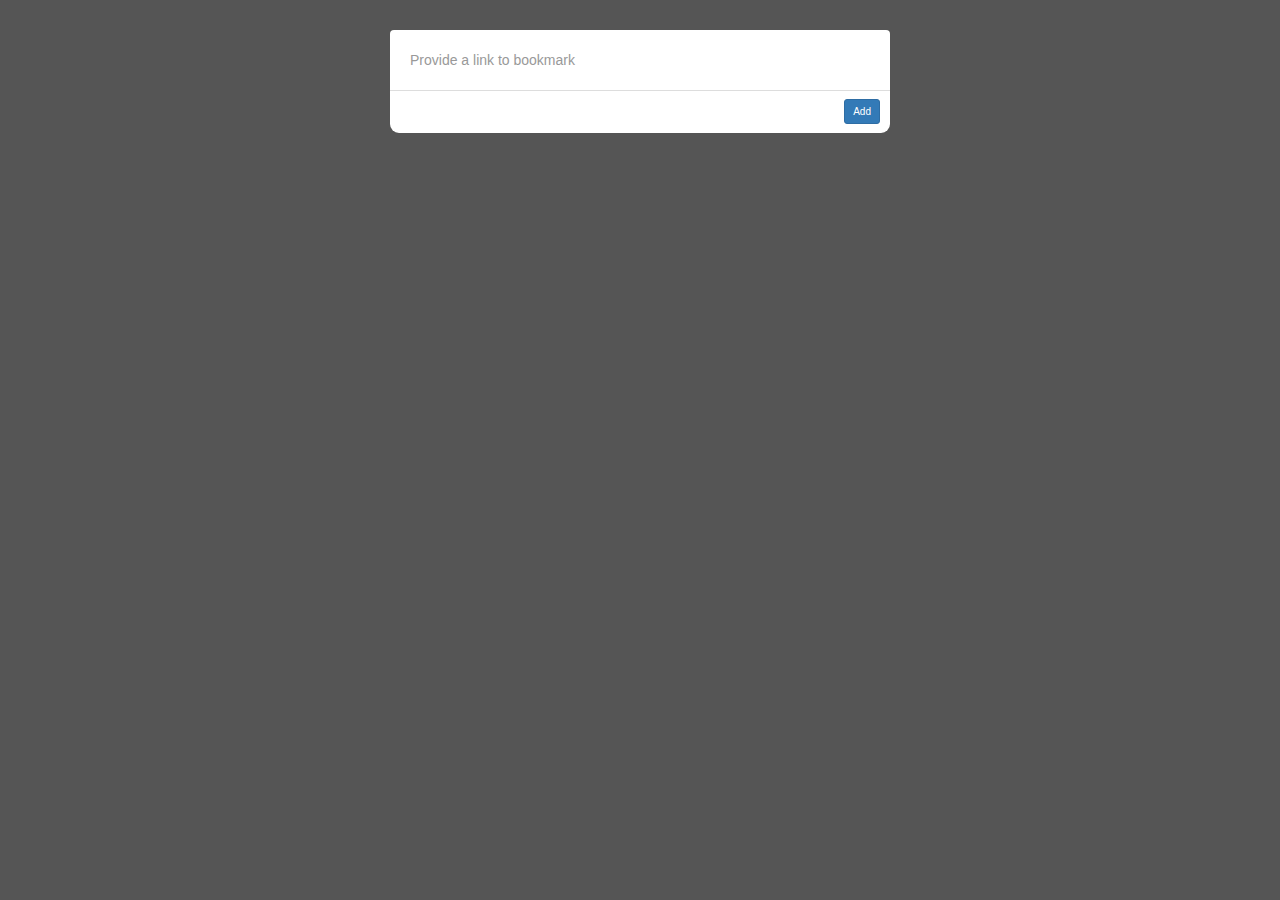
<file: Bookmarking/index.html>
<!DOCTYPE html>
<html lang="en">
<head>
    <meta charset="UTF-8">
    <meta name="viewport" content="width=device-width, initial-scale=1.0">
    <title>Document</title>
   
    <script src="main.js" defer></script>
    <link rel="stylesheet" href="https://cdn.jsdelivr.net/npm/bootstrap@3.3.7/dist/css/bootstrap.min.css">
 
    <link rel="stylesheet" href="style.css">
</head>
<body>
<div class="overlay"></div>

<div class="floater content">
    <form action="" class="bookmark-form">
    <div class="floater-top">
        <input type="text" class="form-control" placeholder="Provide a link to bookmark">
    </div>
    <div class="floater-bottom">
        <button type="submit" class="btn btn-primary btn-sm">Add</button>
    </div>
</form>
</div>

<div class="bookmarks-list content">
    
</div>

</body>
</html>
</file>
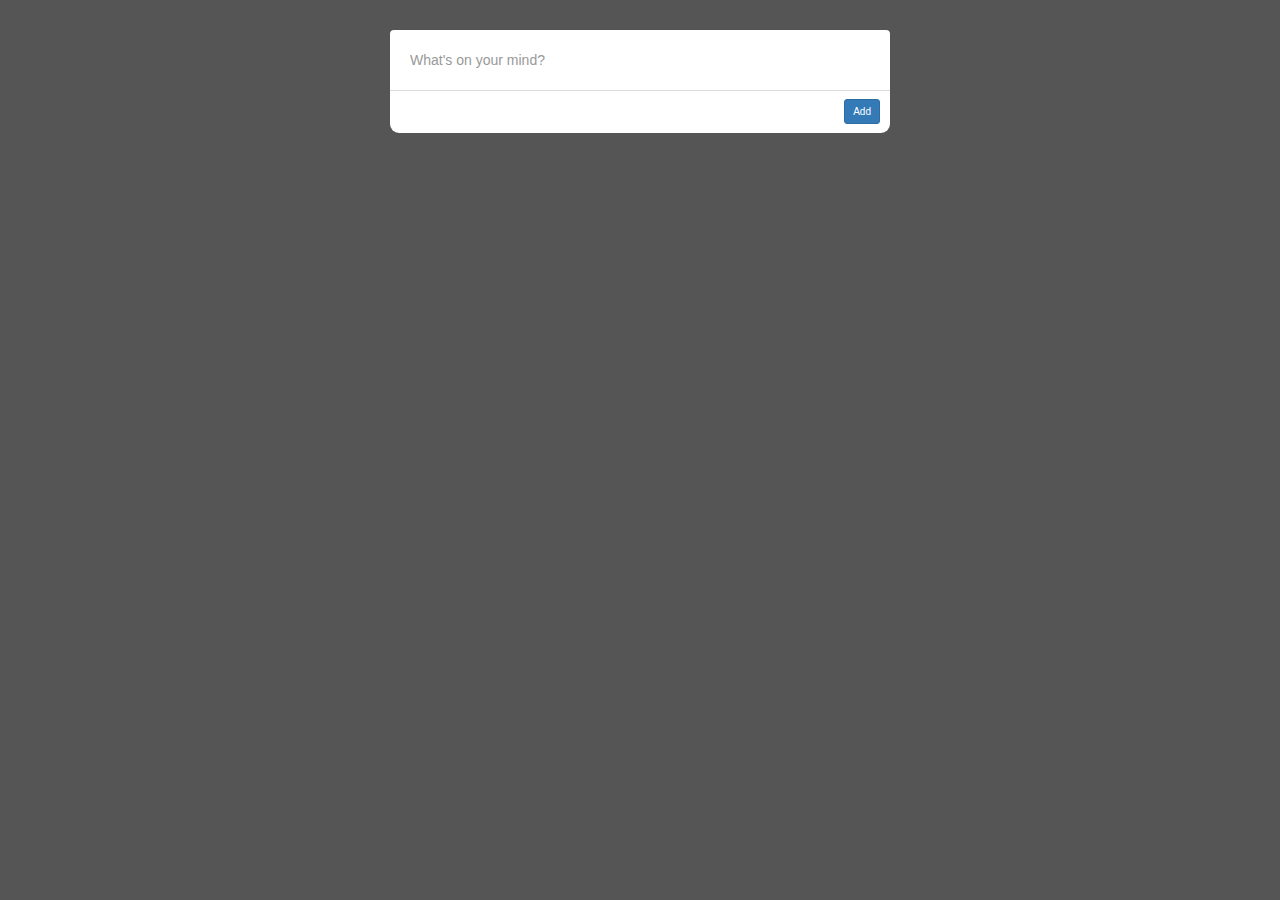
<file: To-Do/index.html>
<!DOCTYPE html>
<html lang="en">
<head>
    <meta charset="UTF-8">
    <meta name="viewport" content="width=device-width, initial-scale=1.0">
    <title>Document</title>
   
    <script src="main.js" defer></script>
    <link rel="stylesheet" href="https://cdn.jsdelivr.net/npm/bootstrap@3.3.7/dist/css/bootstrap.min.css">
 
    <link rel="stylesheet" href="style.css">
</head>
<body>
<div class="overlay"></div>

<div class="floater content">
    <form action="" class="todo-form">
    <div class="floater-top">
        <input type="text" class="form-control" placeholder="What's on your mind?">
    </div>
    <div class="floater-bottom">
        <button type="submit" class="btn btn-primary btn-sm">Add</button>
    </div>
</form>
</div>

<div class="todos-list content">
    
</div>

</body>
</html>
</file>
<file: Bookmarking/style.css>
body,
.jumbotron {
    padding: 30px;
}

body {
    background: #555;
}

.content {
    font-size: 19px;
    line-height: 1.5;
    max-width: 500px;
    margin: 0 auto;
    position: relative;
    border-radius: 9px;
}

.floater {
    background: #fff;
    transition: 0.3s cubic-bezier(0.175, 0.885, 0.32, 1.4) all;
    margin-bottom: 30px;
    z-index: 11;
}

.floater input[type=text] {
    padding: 30px 20px;
    border: none;
    box-shadow: none;
    font-size: 14px;
    transition: 0.3s cubic-bezier(0.175, 0.885, 0.32, 1.4) all;
}

.floater-bottom {
    padding: 6px 10px 7px;
    text-align: right;
    border-top: 1px solid #DDD;
}

.floater-bottom button {
    padding: 4px 8px;
    font-size: 10px;
}

.overlay {
    position: fixed;
    top: 0;
    left: 0;
    background: rgba(0, 0, 0, 0.80);
    width: 100%;
    height: 100%;
    opacity: 0;
    transition: 0.3s ease opacity;
    z-index: 1;
    pointer-events: none;
}

body.show-floater .floater {
    transform: scale(1.1);
}

body.show-floater .floater input[type=text] {
    padding: 50px 20px;
    font-size: 18px;
}

body.show-floater .overlay {
    opacity: 1;
    pointer-events: all;
}

.bookmarks-list {
    position: relative;
    z-index: 0;
}

.bookmark {
    display: flex;
    background: #FFF;
    position: relative;
    color: #999;
    padding: 20px;
    transition: 0.3s ease all;
    border-bottom: 1px solid #DDD;
    font-size: 16px;
}

.bookmark:hover {
    color: #1CE;
    text-decoration: none;
}

.bookmark:first-child {
    border-top-left-radius: 5px;
    border-top-right-radius: 5px;
}

.bookmark:last-child {
    border-bottom-left-radius: 5px;
    border-bottom-right-radius: 5px;
    border-bottom: 0;
}

.bookmark .img {
    background-color: #DDD;
    border-radius: 3px;
    background-size: cover;
    width: 80px;
    height: 60px;
    margin-right: 20px;
}

.bookmark .title {
    display: flex;
    align-items: center;

}

.bookmark .glyphicon-remove {
    position: absolute;
    top: 10px;
    right: 10px;
    color: #444;
    font-size: 12px;
    transition: 0.3s ease color;
}
.bookmark .glyphicon-remove:hover {
    color: #888;
}
</file>
<file: To-Do/style.css>
body,
.jumbotron {
    padding: 30px;
}

body {
    background: #555;
}

.content {
    font-size: 19px;
    line-height: 1.5;
    max-width: 500px;
    margin: 0 auto;
    position: relative;
    border-radius: 9px;
}

.floater {
    background: #fff;
    transition: 0.3s cubic-bezier(0.175, 0.885, 0.32, 1.4) all;
    margin-bottom: 30px;
    z-index: 11;
}

.floater input[type=text] {
    padding: 30px 20px;
    border: none;
    box-shadow: none;
    font-size: 14px;
    transition: 0.3s cubic-bezier(0.175, 0.885, 0.32, 1.4) all;
}

.floater-bottom {
    padding: 6px 10px 7px;
    text-align: right;
    border-top: 1px solid #DDD;
}

.floater-bottom button {
    padding: 4px 8px;
    font-size: 10px;
}

.overlay {
    position: fixed;
    top: 0;
    left: 0;
    background: rgba(0, 0, 0, 0.80);
    width: 100%;
    height: 100%;
    opacity: 0;
    transition: 0.3s ease opacity;
    z-index: 1;
    pointer-events: none;
}

body.show-floater .floater {
    transform: scale(1.1);
}

body.show-floater .floater input[type=text] {
    padding: 50px 20px;
    font-size: 18px;
}

body.show-floater .overlay {
    opacity: 1;
    pointer-events: all;
}

.bookmarks-list {
    position: relative;
    z-index: 0;
}

.todo {
    display: flex;
    background: #FFF;
    position: relative;
    color: #999;
    padding: 20px;
    transition: 0.3s ease all;
    border-bottom: 1px solid #DDD;
    font-size: 16px;
}

.todo:hover {
    color: #1CE;
    text-decoration: none;
}

.todo:first-child {
    border-top-left-radius: 5px;
    border-top-right-radius: 5px;
}

.todo:last-child {
    border-bottom-left-radius: 5px;
    border-bottom-right-radius: 5px;
    border-bottom: 0;
}

.todo .img {
    background-color: #DDD;
    border-radius: 3px;
    background-image: url(https://avatars.githubusercontent.com/u/113535466?v=4);
    background-size: cover;
    width: 80px;
    height: 60px;
    margin-right: 20px;
}

.todo .title {
    display: flex;
    align-items: center;

}

.todo .glyphicon-remove {
    position: absolute;
    top: 10px;
    right: 10px;
    color: #444;
    font-size: 16px;
    transition: 0.3s ease color;
}
.todo .glyphicon-remove:hover {
    color: #888;
}


.todo .glyphicon-ok {
    position: absolute;
    top: 75px;
    right: 10px;
    color: #444;
    font-size: 16px;
    transition: 0.3s ease color;
}
.todo .glyphicon-ok:hover {
    color: #888;
}

.todo .checked{
    color: lime;
}
</file>
